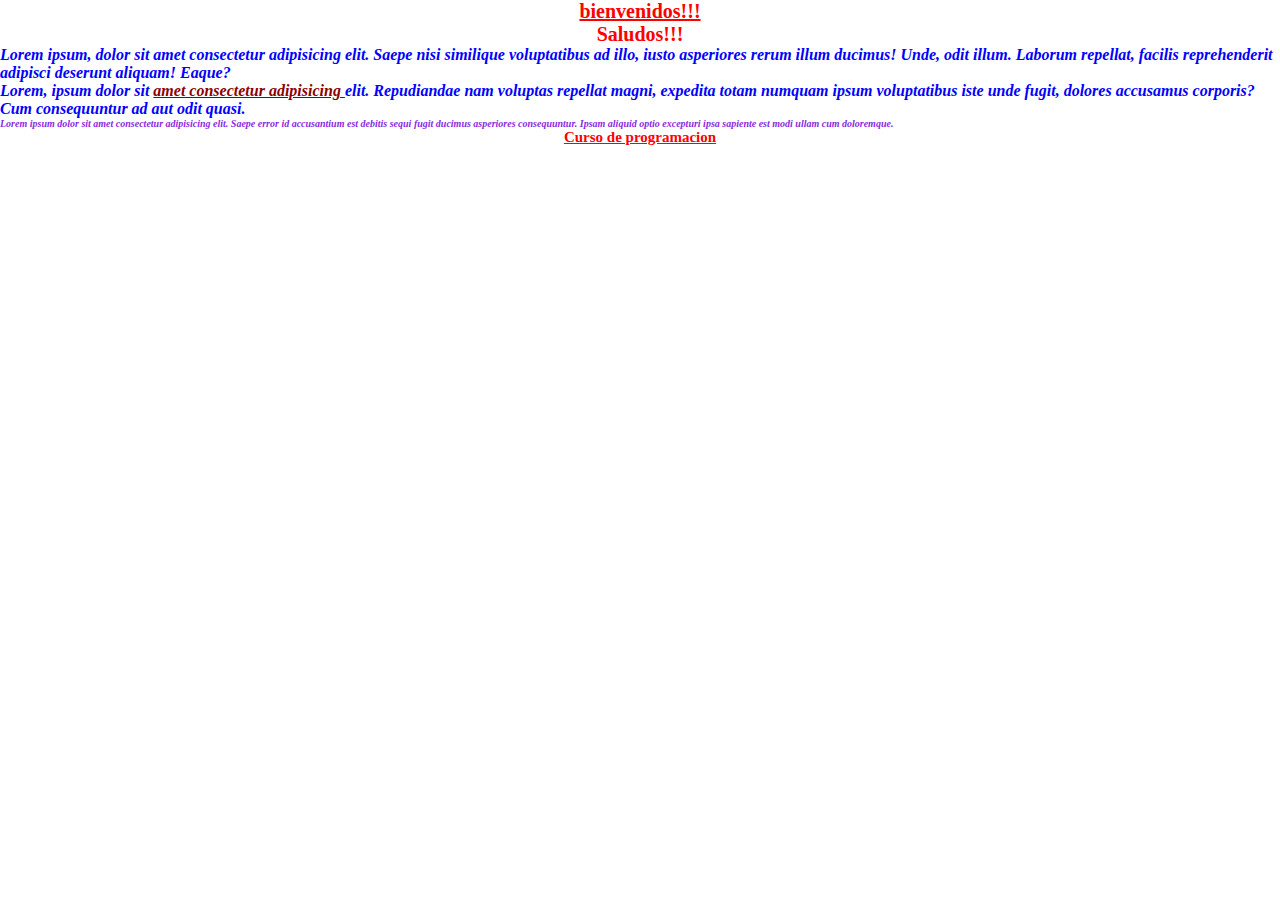
<file: index.html>
<!DOCTYPE html>
<html lang="en">
<head>
    <meta charset="UTF-8">
    <meta name="viewport" content="width=device-width, initial-scale=1.0">
    <title>Document</title>
    <link rel="stylesheet" href="./estilos/estilos.css">
  
</head>
<body>
    <h1 class="titulo-1">bienvenidos!!!</h1>
    <h1>Saludos!!!</h1>
    <p class="parrafo-2">Lorem ipsum, dolor sit amet consectetur adipisicing elit. Saepe nisi similique voluptatibus ad illo, iusto asperiores rerum illum ducimus! Unde, odit illum. Laborum repellat, facilis reprehenderit adipisci deserunt aliquam! Eaque?</p>

    <p class="parrafo-2">Lorem, ipsum dolor sit <span>amet consectetur adipisicing </span>elit. Repudiandae nam voluptas repellat magni, expedita totam numquam ipsum voluptatibus iste unde fugit, dolores accusamus corporis? Cum consequuntur ad aut odit quasi.</p>

    <p id="parrafo-3">Lorem ipsum dolor sit amet consectetur adipisicing elit. Saepe error id accusantium est debitis sequi fugit ducimus asperiores consequuntur. Ipsam aliquid optio excepturi ipsa sapiente est modi ullam cum doloremque.</p>

    <h2>Curso de programacion</h2>
</body>
</html>
</file>
<file: estilos/estilos.css>
*{
   margin: 0;
   padding: 0;
}

/* body {
    background-color: darkgreen;
} */
html{
    font-size:62.5%;
}

h1,h2{
    color:red;
    text-align: center;

}

p{
   

    font-family: 'Borel', cursive;
    font-weight: bold;
    font-style: italic;
}

h2{
    text-decoration:underline;
}

p span{
    color:darkred;
    text-decoration: underline;
}

.parrafo-2{
color: blue;
font-size: 1.6rem;

}

#parrafo-3{
    color:blueviolet;
}

.titulo-1{
    text-decoration: underline;
    
}
</file>
